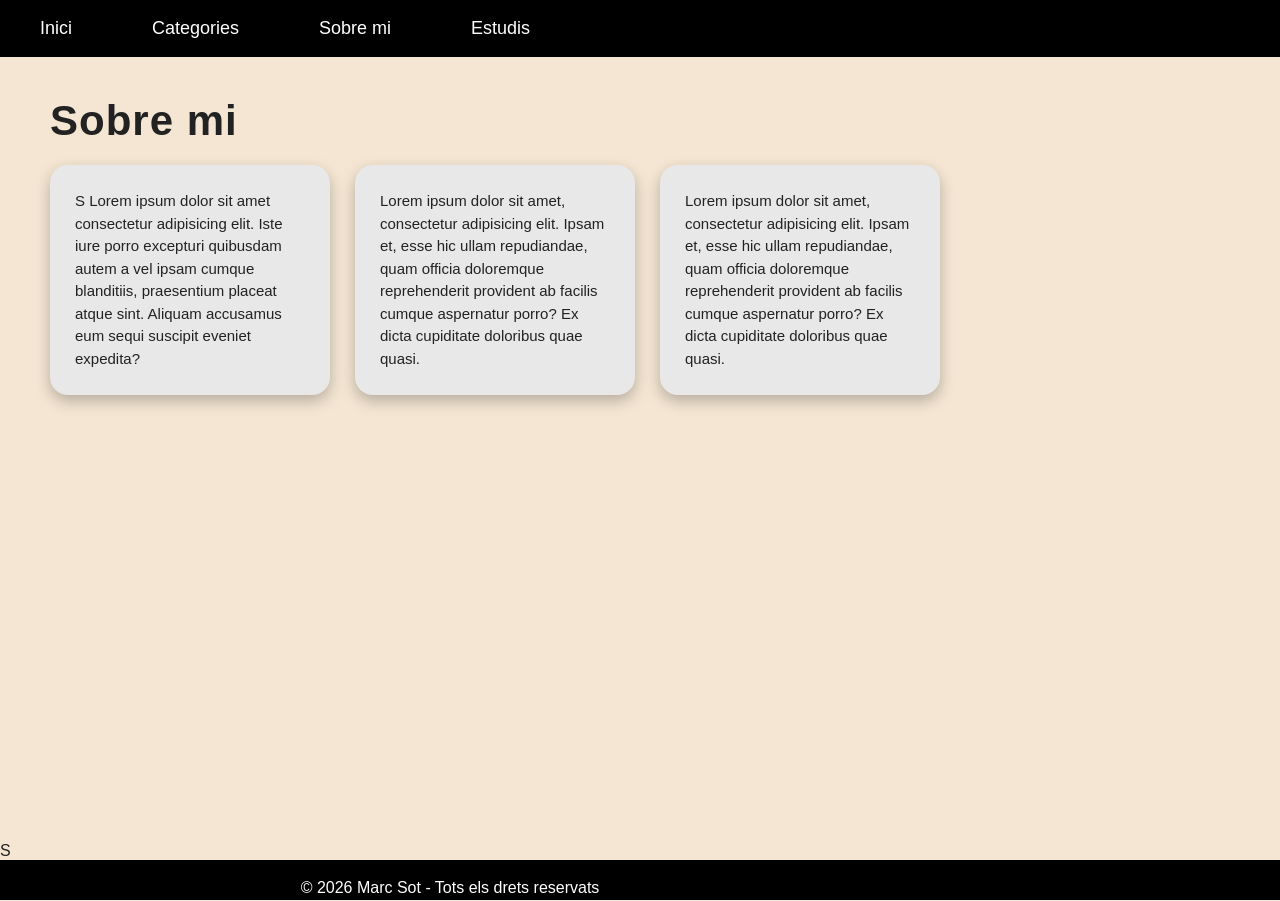
<file: pages/Sobre_mi.html>
<!DOCTYPE html>
<html lang="ca">
<head>
  <meta charset="UTF-8">
  <meta name="viewport" content="width=device-width, initial-scale=1.0">
  <title>Sobre mi - Marc</title>
  <link rel="stylesheet" href="../css/style.css">
</head>
<body>

  <header>
    <nav>
      <a href="../index.html">Inici</a>
      <a href="./categorias.html">Categories</a>
      <a href="./Sobre_mi.html">Sobre mi</a>
      <a href="./estudis.html">Estudis</a>
    </nav>
  </header>

  <main>
    <h1>Sobre mi</h1>

    <div class="cajas">
      <div class="caja">S
     Lorem ipsum dolor sit amet consectetur adipisicing elit. Iste iure porro excepturi quibusdam autem a vel ipsam cumque blanditiis, praesentium placeat atque sint. Aliquam accusamus eum sequi suscipit eveniet expedita?
      </div>
      <div class="caja">
        Lorem ipsum dolor sit amet, consectetur adipisicing elit. Ipsam et, esse hic ullam repudiandae, quam officia doloremque reprehenderit provident ab facilis cumque aspernatur porro? Ex dicta cupiditate doloribus quae quasi.
      </div>
      <div class="caja">
        Lorem ipsum dolor sit amet, consectetur adipisicing elit. Ipsam et, esse hic ullam repudiandae, quam officia doloremque reprehenderit provident ab facilis cumque aspernatur porro? Ex dicta cupiditate doloribus quae quasi.
      </div>
    </div>
  </main>S

    <footer>
        <p>&copy; 2026 Marc Sot - Tots els drets reservats</p>
    </footer>

</body>
</html>
</file>
<file: css/style.css>
* {
  margin: 0;
  padding: 0;
  box-sizing: border-box;
}

body {
  font-family: Arial, Helvetica, sans-serif;
  background-color: #f5e6d3;
  color: #222;
  min-height: 100vh;
  display: flex;
  flex-direction: column;
}

/* Barra de navegación negra */
header {
  background-color: #000;
  padding: 18px 40px;
}

nav {
  display: flex;
  justify-content: flex-start;
  gap: 80px;
}

nav a {
  color: white;
  text-decoration: none;
  font-size: 18px;
  font-weight: normal;
}

nav a:hover {
  text-decoration: underline;
}

/* Contenido principal */
main {
  flex: 1;
  padding: 40px 50px;
  max-width: 1200px;
}

/* Títulos */
h1 {
  font-size: 42px;
  font-weight: bold;
  margin-bottom: 20px;
  letter-spacing: 1px;
}

h2 {
  font-size: 28px;
  margin: 30px 0 15px 0;
}

p {
  font-size: 16px;
  line-height: 1.6;
  margin-bottom: 30px;
  max-width: 900px;
}

/* Galería de fotos */
.galeria {
  display: flex;
  flex-wrap: wrap;
  gap: 20px;
  margin-bottom: 40px;
}

.foto {
  width: 140px;
  height: 140px;
  border-radius: 18px;
  overflow: hidden;
  box-shadow: 0 6px 15px rgba(0, 0, 0, 0.35);
  transition: transform 0.2s;
}

.foto:hover {
  transform: scale(1.05);
}

.foto img {
  width: 100%;
  height: 100%;
  object-fit: cover;
  display: block;
}

/* Página Sobre mi - cajas de texto */
.cajas {
  display: flex;
  flex-wrap: wrap;
  gap: 25px;
  margin-top: 20px;
}

.caja {
  background-color: #e8e8e8;
  padding: 25px;
  border-radius: 18px;
  width: 280px;
  box-shadow: 0 6px 15px rgba(0, 0, 0, 0.25);
  font-size: 15px;
  line-height: 1.5;
}

/* Pie de página negro */
footer {
  background-color: #000;
  height: 40px;
  margin-top: auto;
}

/* Responsive sencillo */
@media (max-width: 700px) {
  nav {
    gap: 30px;
  }
  
  main {
    padding: 25px 20px;
  }
  
  h1 {
    font-size: 32px;
  }
  
  .foto {
    width: 110px;
    height: 110px;
  }
  
  .caja {
    width: 100%;
  }
}

footer {
  background-color: black;
  color: white;
  text-align: center;
  padding: 15px 0;
}
</file>
